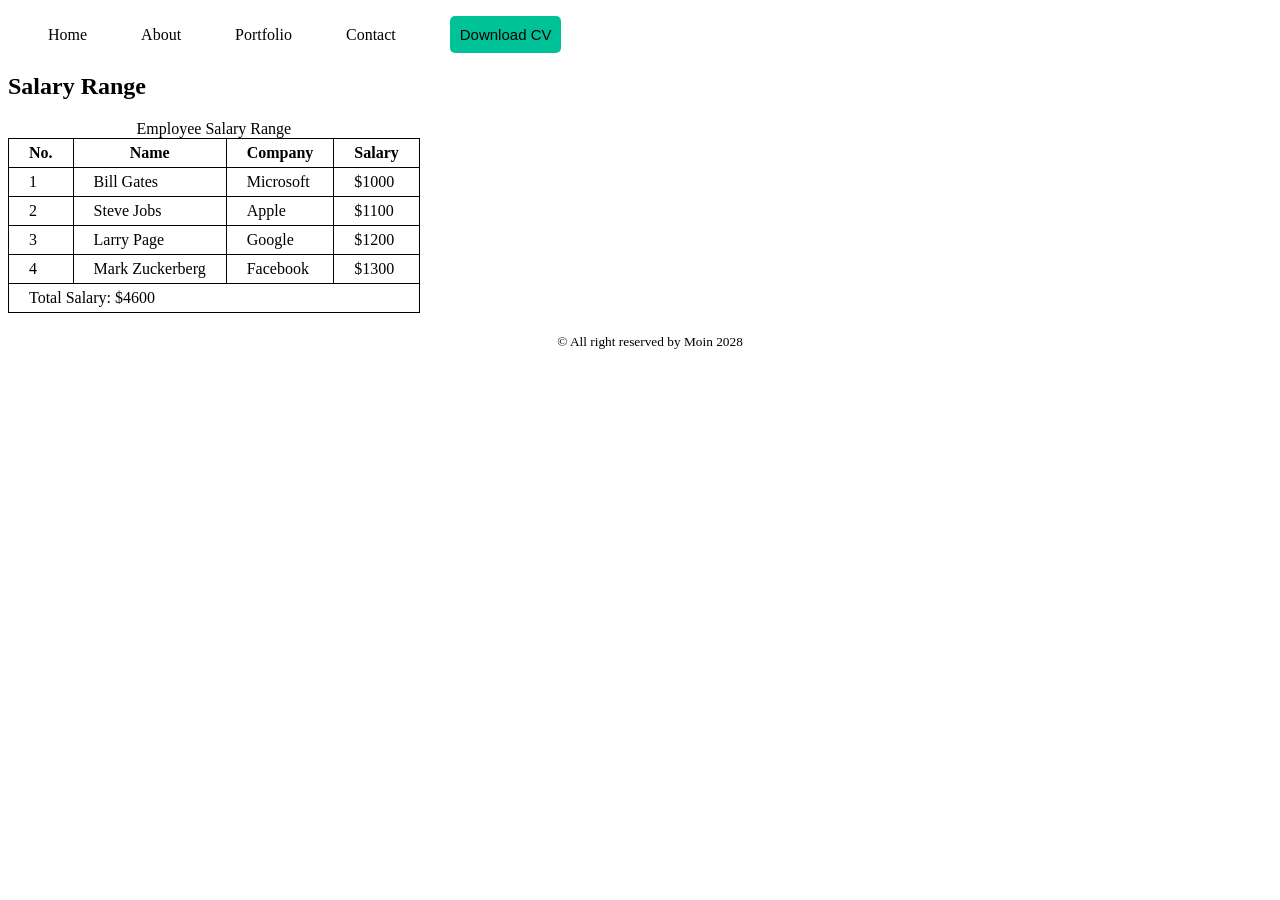
<file: about.html>
<!DOCTYPE html>
<html lang="en">
<head>
    <meta charset="UTF-8">
    <meta name="viewport" content="width=device-width, initial-scale=1.0">
    <title>About Us</title>
    <link rel="stylesheet" href="Styles/styles.css">
    <link rel="stylesheet" href="Styles/form.css">
</head>
<body>
    <header>
        <div class="Nav">    
                <nav>
                    <ul>
                        <li>
                            <a href="index.html">Home</a>
                        </li>
                        <li>
                            <a href="about.html">About</a>
                        </li>
                        <li>
                            <a href="Portfolio">Portfolio</a>
                        </li>
                        <li>
                            <a href="form.html">Contact</a>
                        </li>
                        <li>
                            <a href="Assets/CV & Interview.pdf" target="_blank"><button class="dcv">Download CV</button></a>
                        </li>
                    </ul>
                </nav>
        </div>
    </header>

    <main>
        <h2>Salary Range</h2>
        <table>
            <thead>
                <Caption>Employee Salary Range</Caption>
            </thead>

            <tbody>
                <tr>
                    <th>No.</th>
                    <th>Name</th>
                    <th>Company</th>
                    <th>Salary</th>
                </tr>

                <tr>
                    <td>1</td>
                    <td>Bill Gates</td>
                    <td>Microsoft</td>
                    <td>$1000</td>
                </tr>
                <tr>
                    <td>2</td>
                    <td>Steve Jobs</td>
                    <td>Apple</td>
                    <td>$1100</td>
                </tr>
                <tr>
                    <td>3</td>
                    <td>Larry Page</td>
                    <td>Google</td>
                    <td>$1200</td>
                </tr>
                <tr>
                    <td>4</td>
                    <td>Mark Zuckerberg</td>
                    <td>Facebook</td>
                    <td>$1300</td>
                </tr>
            </tbody>

            <tfoot>
                <td colspan="4">Total Salary: $4600</td>
            </tfoot>

        </table>
    </main>

    <footer>
        <section>
            <div>
                <p><small class="arr">© All right reserved by Moin 2028</small></p>
            </div>
        </section>
    </footer>

</body>
</html>
</file>
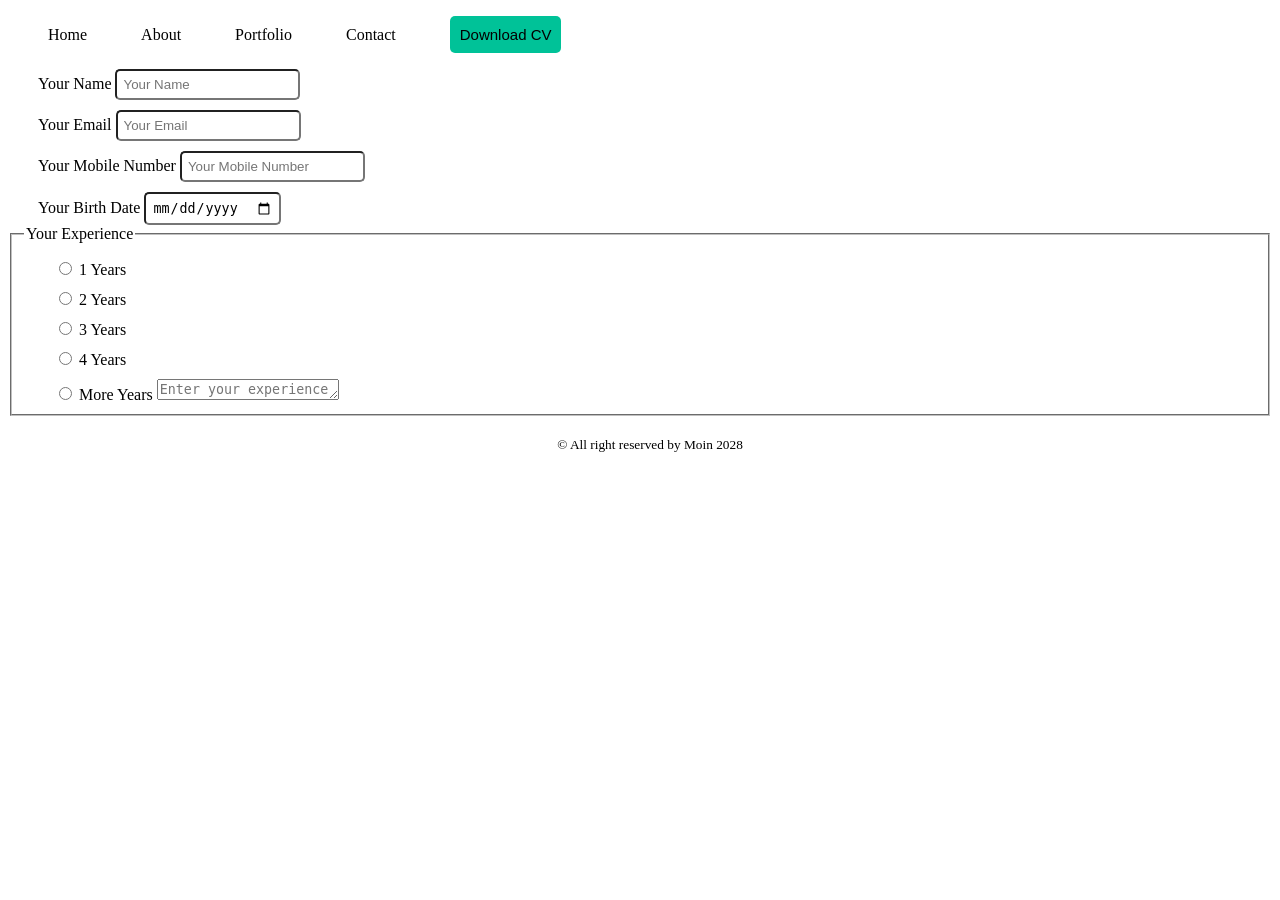
<file: form.html>
<!DOCTYPE html>
<html lang="en">
<head>
    <meta charset="UTF-8">
    <meta name="viewport" content="width=device-width, initial-scale=1.0">
    <title>Contact</title>
    <link rel="stylesheet" href="Styles/styles.css">
</head>
<body>
    
    <header>
        <div class="Nav">    
                <nav>
                    <ul>
                        <li>
                            <a href="index.html">Home</a>
                        </li>
                        <li>
                            <a href="about.html">About</a>
                        </li>
                        <li>
                            <a href="Portfolio">Portfolio</a>
                        </li>
                        <li>
                            <a href="form.html">Contact</a>
                        </li>
                        <li>
                            <a href="Assets/CV & Interview.pdf" target="_blank"><button class="dcv">Download CV</button></a>
                        </li>
                    </ul>
                </nav>
        </div>
    </header>

    <main>

        <form>

            <label for="name"> Your Name
                <input type="text" name="name" id="name" placeholder="Your Name">
            </label>
            
            <label for="email"> Your Email
                <input type="email" name="email" id="email" placeholder="Your Email">
            </label>        

            <label for="number"> Your Mobile Number
                <input type="text" name="number" id="number" placeholder="Your Mobile Number">
            </label>
            
            <label for="Bdate"> Your Birth Date
                <input type="date" name="Bdate" id="Bdate" placeholder="Your Birth Date">
            </label>

            <fieldset>
                <legend>Your Experience</legend>
                    
                    <label for="1Years">
                        <input type="radio" name="Experience" id="1Years"> 1 Years
                    </label>
                    
                    <label for="2Years">
                        <input type="radio" name="Experience" id="2Years"> 2 Years
                    </label>
                    
                    <label for="3Years">
                        <input type="radio" name="Experience" id="3Years"> 3 Years
                    </label>
                    
                    <label for="4Years">
                        <input type="radio" name="Experience" id="4Years"> 4 Years
                    </label>

                    <label for="mYears">
                        <input type="radio" name="Experience" id="mYears"> More Years
                        <textarea name="Experience" id="mYears" placeholder="Enter your experience" rows="1"></textarea>
                    </label>
            
            </fieldset>


        </form>

    </main>
    
    <footer>
        <section>
            <div>
                <p><small class="arr">© All right reserved by Moin 2028</small></p>
            </div>
        </section>
    </footer>
</body>
</html>
</file>
<file: Styles/styles.css>
.Nav > nav > ul > li {
    display: inline;
    margin-right: 50px;
}

nav > ul > li > a{
    text-decoration: none;
    color: black;
}

nav > ul > li > a:hover{
    color: #00c298;
}

.Nav > nav > ul > li > a > .dcv {
    padding: 10px;
    border-radius: 5px;
    border: none;
    background-color: #00c298;
    font-size: 15px;
    cursor: pointer;
    margin-right: auto;
}

main .hdtxt {
    background-color: rgb(206, 255, 255);
    border: rgb(2, 134, 117) solid;
    border-width: 20px;
    border-radius: 10px;
} 

h3{
    font-size: 26px;
    padding-left: 20px;
    padding-top: 20px;
}

p{
    padding-left: 20px;
    padding-top: 5px;
}

.arr{
    text-align: center;
    display: block;

}

.improtant{
    font-style: italic;
}

.error{
    font-style: oblique;
}

video{
    width: 1400px;
    margin: auto;
    display: block;
    margin-top: 50px;
    border-radius: 10px;
    border: rgb(226, 226, 226) solid;
    border-width: 20px;
}

label{
    display: block;
    margin-top: 10px;
    margin-left: 30px;
}

input{
    padding: 6px;
    border-radius: 5px;
}
</file>
<file: Styles/form.css>
table{
    border-collapse: collapse;
}

td, th{
    border: 1px solid black;
    padding: 5px 20px;
}
</file>
